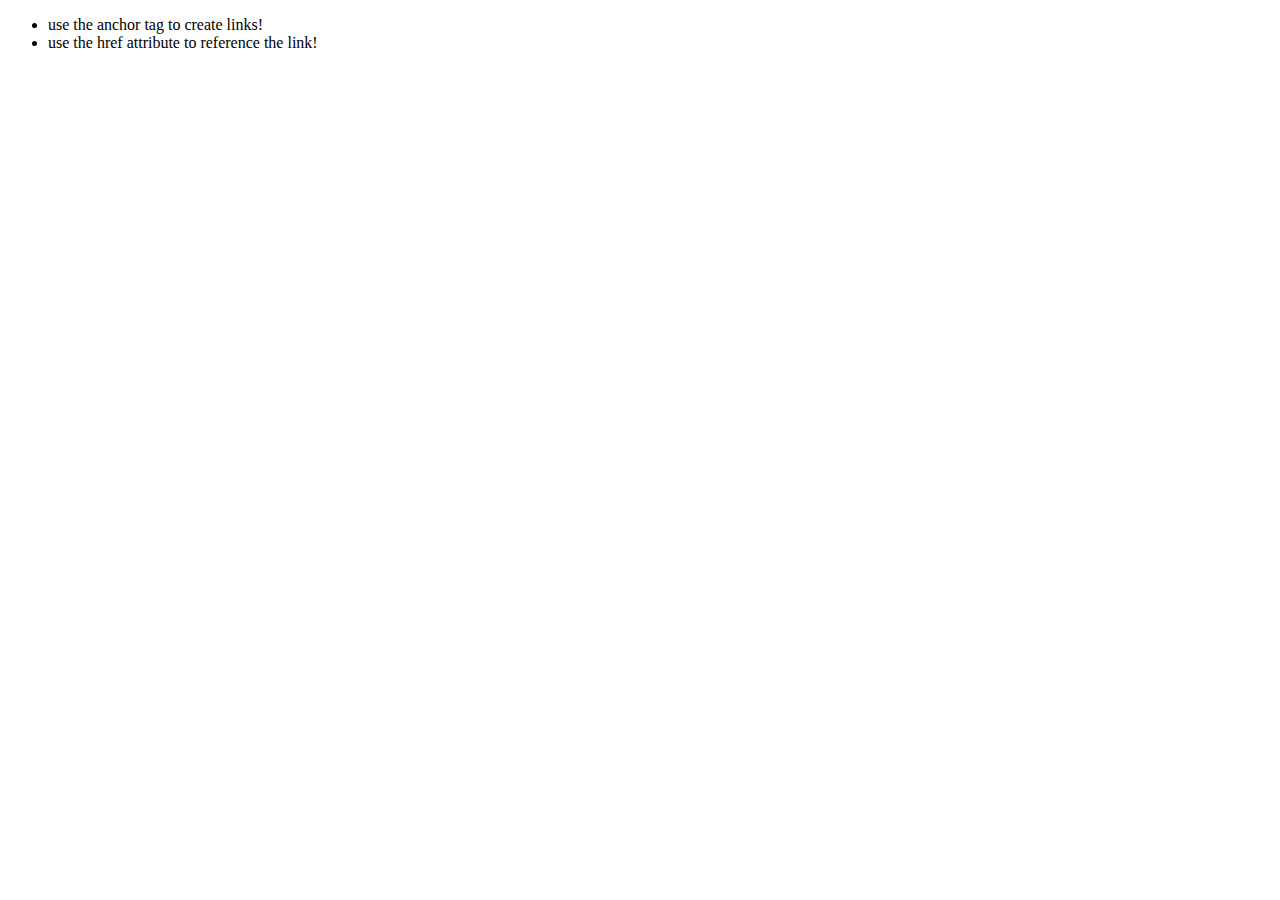
<file: new_page.html>
<!DOCTYPE html>
<html>
  	<head>
    	<meta charset="utf-8">
    	<meta name="viewport" content="width=device-width">
    	<title>repl.it</title>
  	</head>
  	<body>
    	<!-- Content for your website should go in the <body> -->
      <ul>
        <li> use the anchor tag to create links! </li>
        <li> use the href attribute to reference the link! </li>
      </ul>
  	</body>
</html>
</file>
